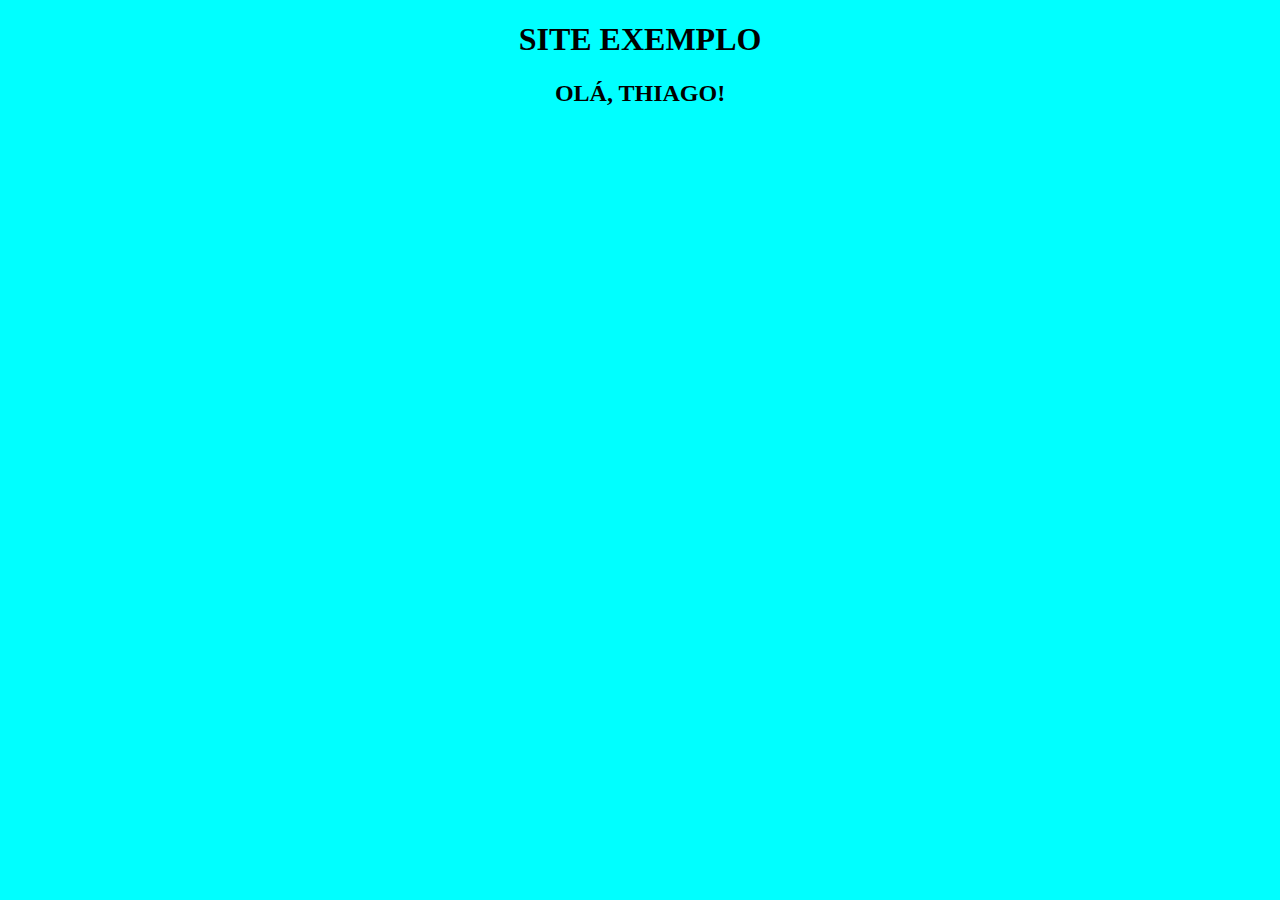
<file: Site/index.html>
<!DOCTYPE html>
<html lang="pt-br">
<head>
    <meta charset="UTF-8">
    <meta name="viewport" content="width=device-width, initial-scale=1.0">
    <title>Projeto Firebase</title>
    <link rel="stylesheet" type="text/css" href="stilo.css">
    
</head>
<body>
    <div id="texto">
    <h1>SITE EXEMPLO</h1>
    <h2>OLÁ, THIAGO!</h2>
</div>
</body>
</html>
</file>
<file: Site/stilo.css>
@charset "UTF-8";

body {
    background-color: aqua;
}

#texto {
    text-align: center;
}
</file>
